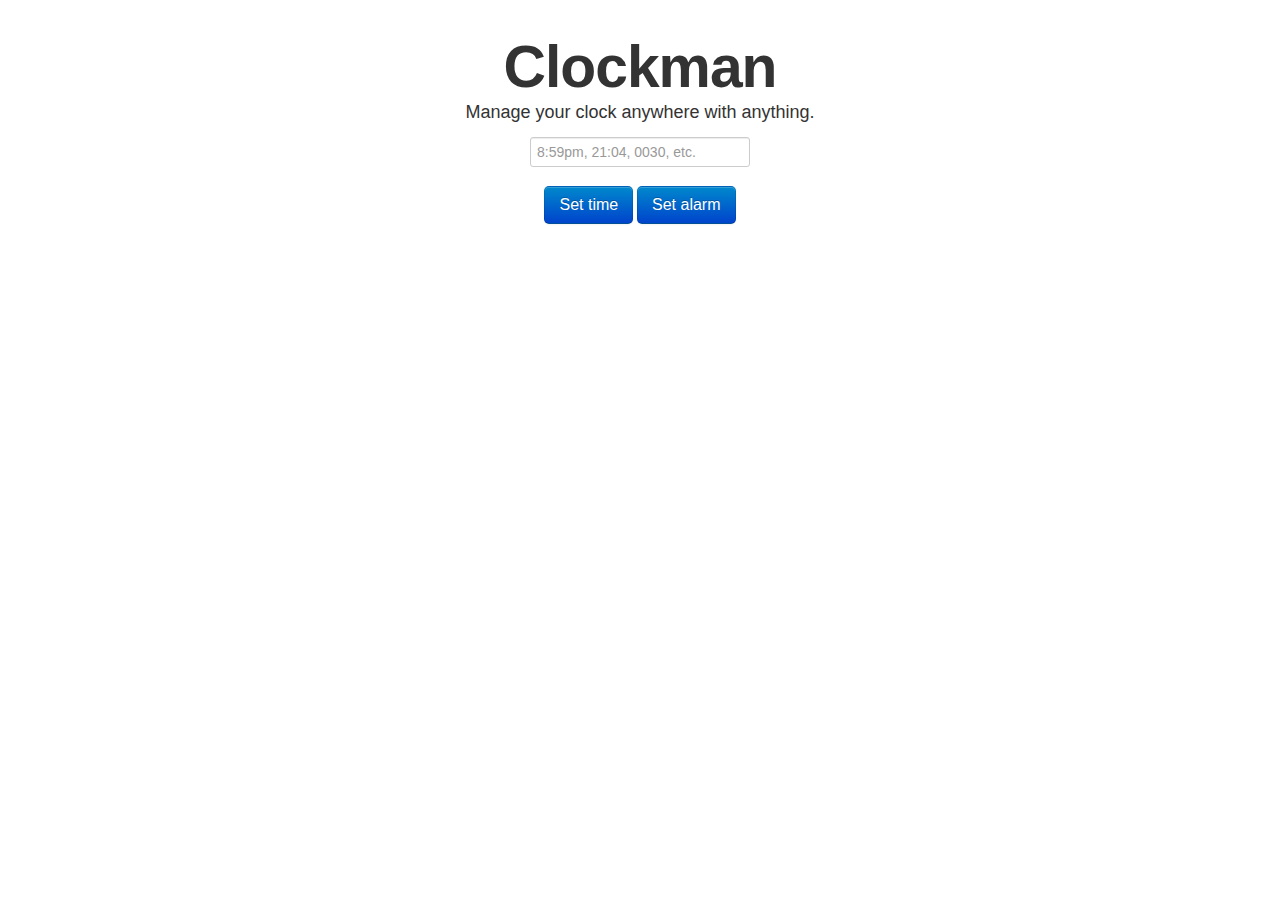
<file: index.html>
<!DOCTYPE html>
<html lang="en">
  <head>
    <meta charset="utf-8">
    <meta name="viewport" content="width=device-width, initial-scale=1.0">

    <title>Clockman</title>

    <link href="css/bootstrap.css" media="all" rel="stylesheet" type="text/css" />
    <link href="css/application.css" media="all" rel="stylesheet" type="text/css" />

  </head>
  <body>
    <div id="container">
    </div>

    <script type="text/template" id="home-template">
      <div class="center">
        <h1>Clockman</h1>
        <p>Manage your clock anywhere with anything.</p>
        <form>
          <div class="control-group">
            <input id="time" class="span3" type="text" placeholder="8:59pm, 21:04, 0030, etc." />
          </div>
          <div>
            <button id="set-time" type="submit" class="btn btn-large btn-primary">Set time</button>
            <button id="set-alarm" type="submit" class="btn btn-large btn-primary">Set alarm</button>
          </div>
        </form>
      </div>
    </script>

    <script type="text/template" id="transmission-template">
      <div class="center">
        <p>Please hold the clock's light sensor and this screen close together to ensure a successful transmission.</p>
        <p>Transmission will begin in <span id="count"><%= waitTime / 1000 %></span>...</p>
      </div>
    </script>

    <script type="text/template" id="transmission-finished-template">
      <div class="center">
        <p>Done!</p>
      </div>
    </script>

    <script src="js/lib/json2.js"></script>
    <script src="js/lib/jquery.js"></script>
    <script src="js/lib/underscore.js"></script>
    <script src="js/lib/backbone.js"></script>

    <script src="js/app/application.js"></script>
  </body>
</html>
</file>
<file: css/application.css>
/* body { */
/*   background-color: #EEE; */
/* } */

h1 {
  font-size: 4.2em;
  margin-bottom: 0;
  line-height: 1;
  letter-spacing: -1px;
}

p {
  font-size: 18px;
  font-weight: 200;
  line-height: 30px;
}

#container {
  padding: 2em;
}

.center {
  text-align: center;
}
</file>
